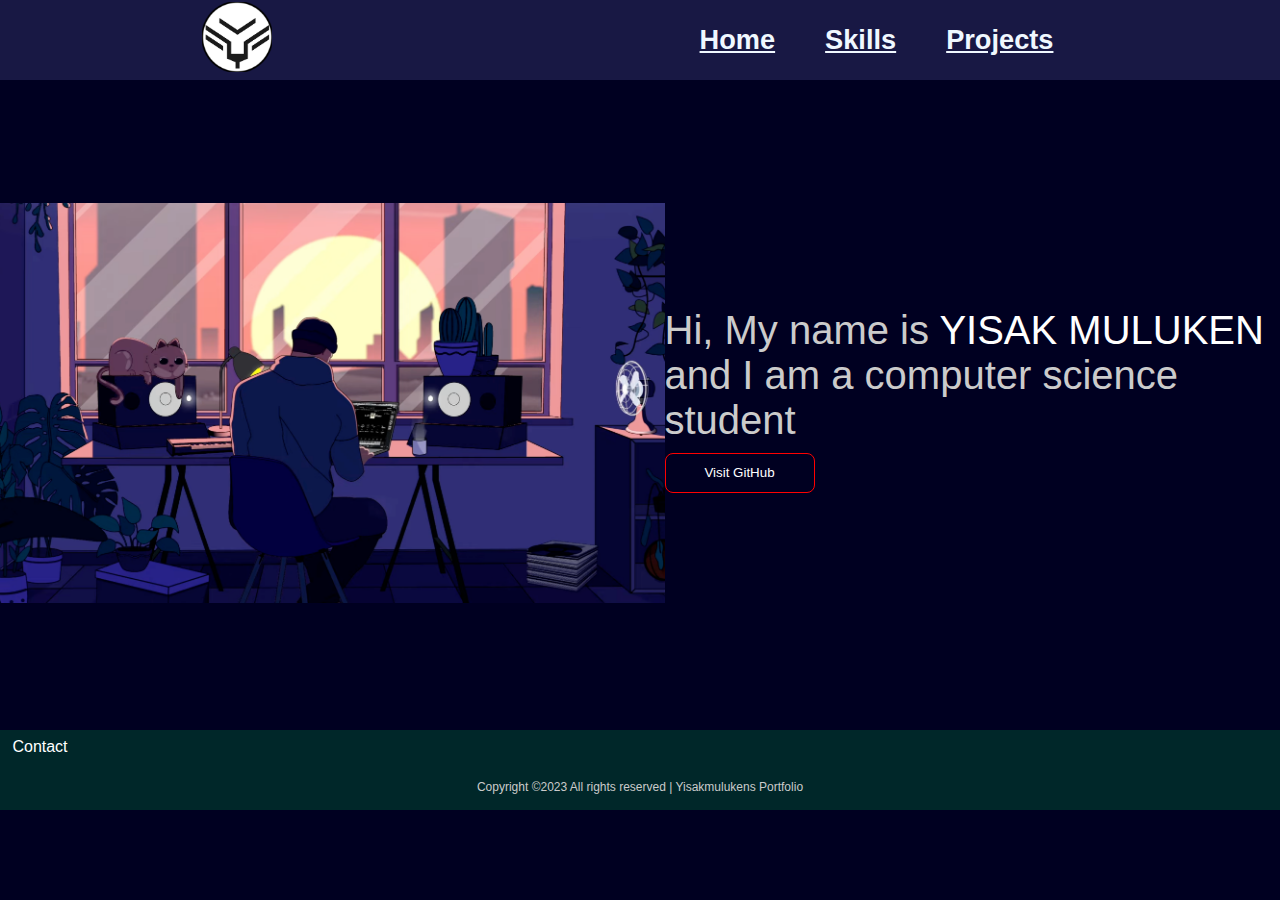
<file: index.html>
<!DOCTYPE html>
<html lang="en">
<head>
    <meta charset="UTF-8">
    <meta name="viewport" content="width=device-width, initial-scale=1.0">
    <title>My Portfolio</title>
    <link rel="stylesheet" href="style.css">
    <link rel="stylesheet" href="https://cdnjs.cloudflare.com/ajax/libs/font-awesome/6.2.0/css/all.min.css"
        integrity="sha512-xh6O/CkQoPOWDdYTDqeRdPCVd1SpvCA9XXcUnZS2FmJNp1coAFzvtCN9BmamE+4aHK8yyUHUSCcJHgXloTyT2A=="
        crossorigin="anonymous" referrerpolicy="no-referrer" />
   
</head>
<body>
    <header>
        <nav>
            <a href="index.html">
                <div class="left">
                <img src="ylo.png" alt="Photo">
                </div>
            </a>
            
            <div class="right">
                    <ul>
                        <li>
                            <a href="index.html"><h1>Home</h1></a>
                        </li>
        
                        <li>
                            <a href="skills.html"><h1>Skills</h1></a>
                        </li>
        
                        <li>
                            <a href="projects.html"><h1>Projects</h1></a>
                        </li>
                    </ul>
                
            </div>
        </nav>
    </header>

    <main>
        <div class="content">
            

            <div class="right-box">
                <img src="ui.png" alt="Photo">
            </div>
            <div class="left-box">
                <p>Hi, My name is <span class="name">YISAK MULUKEN</span></p>
                <p>and I am a computer science student </p>
                <a href="https://github.com/IKeL3"> <button>Visit GitHub</button> </a>
            </div>
        </div>
    </main>   
    
   

    <footer>
        <div class="imp-link">
            
            <div class="link">
                
                <a href="#">Contact</a>

                <a href="https://www.instagram.com/isaac_hbt">
                    <i class="fa-brands fa-instagram"></i>
                </a>
    
                <a href="https://github.com/IKeL3"> 
                    <i class="fa-brands fa-github"></i>
                </a>
    
                <a href="mailto: yisakmuluken@gmail.com">
                    <i class="fa-regular fa-envelope-open"></i>
                </a>
            </div>
            
        </div>

            <div class="copyright">
            <p>Copyright ©2023 All rights reserved | Yisakmulukens Portfolio</p>
            </div>

    </footer>
    
</body>
</html>
</file>
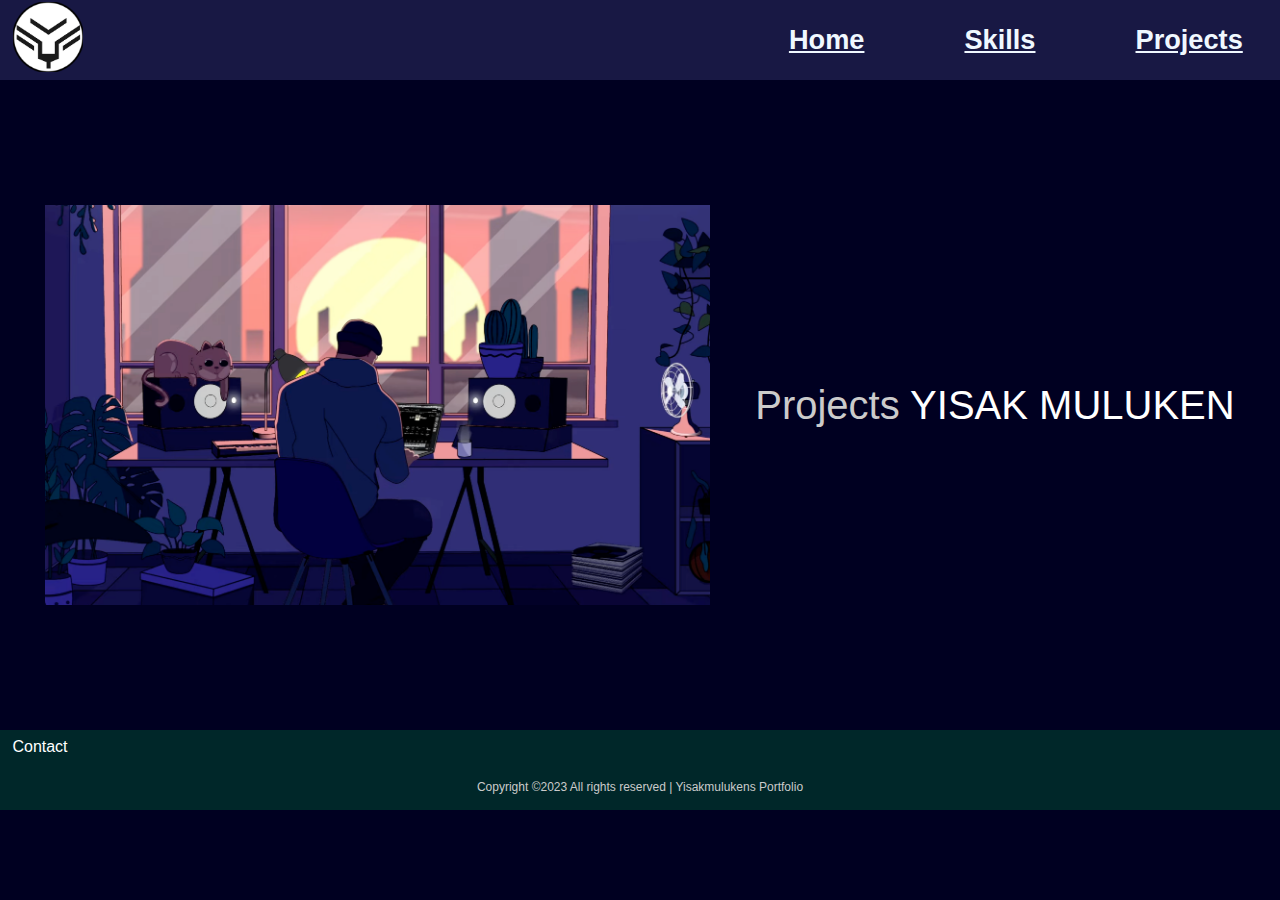
<file: projects.html>
<!DOCTYPE html>
<html lang="en">
<head>
    <meta charset="UTF-8">
    <meta name="viewport" content="width=device-width, initial-scale=1.0">
    <title>My Portfolio</title>
    <link rel="stylesheet" href="style3.css">
    <link rel="stylesheet" href="https://cdnjs.cloudflare.com/ajax/libs/font-awesome/6.2.0/css/all.min.css"
        integrity="sha512-xh6O/CkQoPOWDdYTDqeRdPCVd1SpvCA9XXcUnZS2FmJNp1coAFzvtCN9BmamE+4aHK8yyUHUSCcJHgXloTyT2A=="
        crossorigin="anonymous" referrerpolicy="no-referrer" />
   
</head>
<body>
    <header>
        <nav>
            <a href="index.html">
                <div class="left">
                <img src="ylo.png" alt="Photo">
                </div>
            </a>

            <div class="right">
                    <ul>
                        <li>
                            <a href="index.html"><h1>Home</h1></a>
                        </li>
        
                        <li>
                            <a href="skills.html"><h1>Skills</h1></a>
                        </li>
        
                        <li>
                            <a href="projects.html"><h1>Projects</h1></a>
                        </li>
                    </ul>
                
            </div>
        </nav>
    </header>

    <main>
        <div class="contentpro">
            
            <div class="right-boxpro">
                <img src="ui.png" alt="Photo">
            </div>
            
            <div class="left-boxpro">
                <p>Projects <span class="name">YISAK MULUKEN</span></p>
            </div>
        
        </div>
    
    </main>   
    
   

    <footer>
        <div class="imp-link">
            
            <div class="link">
                
                <a href="#">Contact</a>

                <a href="https://www.instagram.com/isaac_hbt">
                    <i class="fa-brands fa-instagram"></i>
                </a>
    
                <a href="https://github.com/IKeL3"> 
                    <i class="fa-brands fa-github"></i>
                </a>
    
                <a href="mailto: yisakmuluken@gmail.com">
                    <i class="fa-regular fa-envelope-open"></i>
                </a>
            </div>
            
        </div>

            <div class="copyright">
            <p>Copyright ©2023 All rights reserved | Yisakmulukens Portfolio</p>
            </div>

    </footer>
    
</body>
</html>
</file>
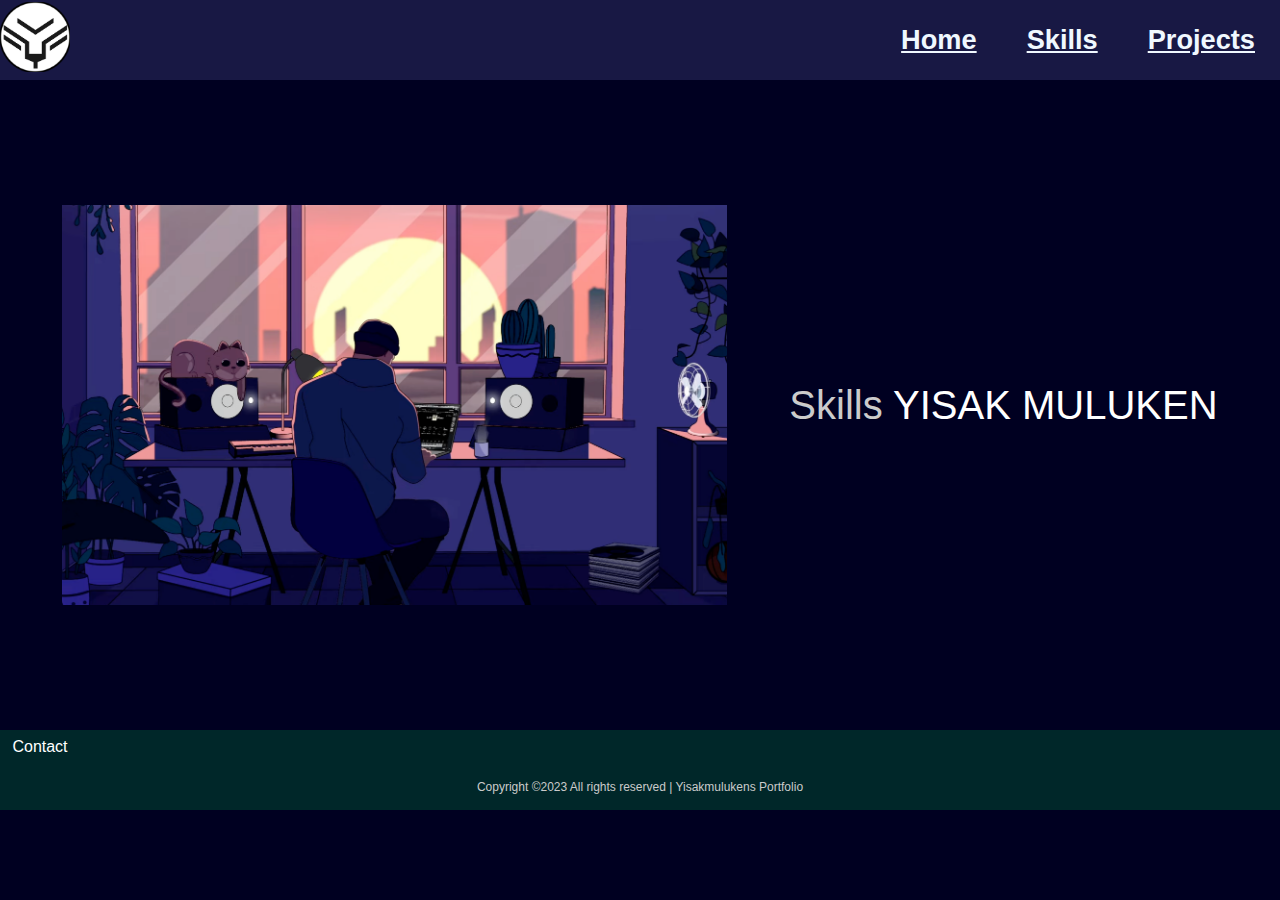
<file: skills.html>
<!DOCTYPE html>
<html lang="en">
<head>
    <meta charset="UTF-8">
    <meta name="viewport" content="width=device-width, initial-scale=1.0">
    <title>My Portfolio</title>
    <link rel="stylesheet" href="style2.css">
    <link rel="stylesheet" href="https://cdnjs.cloudflare.com/ajax/libs/font-awesome/6.2.0/css/all.min.css"
        integrity="sha512-xh6O/CkQoPOWDdYTDqeRdPCVd1SpvCA9XXcUnZS2FmJNp1coAFzvtCN9BmamE+4aHK8yyUHUSCcJHgXloTyT2A=="
        crossorigin="anonymous" referrerpolicy="no-referrer" />
   
</head>
<body>
    <header>
        <nav>
            <a href="index.html">
                <div class="left">
                <img src="ylo.png" alt="Photo">
                </div>
            </a>

            <div class="right">
                    <ul>
                        <li>
                            <a href="index.html"><h1>Home</h1></a>
                        </li>
        
                        <li>
                            <a href="skills.html"><h1>Skills</h1></a>
                        </li>
        
                        <li>
                            <a href="projects.html"><h1>Projects</h1></a>
                        </li>
                    </ul>
                
            </div>
        </nav>
    </header>

    <main>
        <div class="contentskills">
            
            <div class="right-boxskills">
                <img src="ui.png" alt="Photo">
            </div>
            
            <div class="left-boxskills">
                <p>Skills <span class="name">YISAK MULUKEN</span></p>
            </div>
        
        </div>
    </main>   
    
   

    <footer>
        <div class="imp-link">
            
            <div class="link">
                
                <a href="#">Contact</a>

                <a href="https://www.instagram.com/isaac_hbt">
                    <i class="fa-brands fa-instagram"></i>
                </a>
    
                <a href="https://github.com/IKeL3"> 
                    <i class="fa-brands fa-github"></i>
                </a>
    
                <a href="mailto: yisakmuluken@gmail.com">
                    <i class="fa-regular fa-envelope-open"></i>
                </a>
            </div>
            
        </div>

            <div class="copyright">
            <p>Copyright ©2023 All rights reserved | Yisakmulukens Portfolio</p>
            </div>

    </footer>
    
</body>
</html>
</file>
<file: style.css>
*{
    margin: 0;
    padding: 0;
}

body{
    background-color: rgb(0,0,33);
    color: white;
    font-family: 'Noto Sans', sans-serif;
    font-family: 'Poppins', sans-serif;
}

p{
    color: #cbcbcb;
}


nav{
    display: flex;
    justify-content: space-around;
    align-items: center;
    height: 80px;
    width: 100vw;
    background-color: rgb(24, 24, 68);
    position: relative;
}

nav ul{
    display: flex;
    justify-content: center;
}

nav ul li{
    list-style: none;
    margin: 0 25px;
    cursor: pointer;
    font-size: 0.85rem;
}
nav ul li a{
    color: aliceblue;
}
nav ul li a:hover{
    color: rgb(198, 205, 206);
    font-size: 0.9rem;
}


.content{
    
    height: 650px;
    width: 100vw;
    color: aliceblue;
    display: flex;
    justify-content: space-evenly;
    align-items: center;
}

.contentskills{
    height: 60px;
    width: 100vw;
    color: aliceblue;
    display: flex;
    justify-content: space-evenly;
    align-items: center;
}

.left{
    font-size: 1.5rem;
    font-weight: bold;
}

.left img{
    height: 70px;
    width: 70px;
}

.left-box p{
    font-size: 2.5rem;
    font-weight: 5px;
}

.left-boxskills p{
    font-size: 2.5rem;
    font-weight: 5px;
}

.name{
    color: rgb(255, 255, 255);
}

.left-box button{
    margin: 10px;
    margin-left: 0;
    width: 150px;
    height: 40px;
    border-radius: 8px;
    color: rgb(255, 255, 255);
    border: 1px solid rgb(255, 0, 0);
    background-color: rgb(0,0,33);
}

.left-box button:hover{
    border: 2px solid rgb(182, 182, 145);
    font-weight: 2px;
}

.right-box img{
    height: 400px;   
}

.right-boxskills{
    height: 400px; 
}

section >p{
    font-size: 1.5rem;
    font-weight: bold;
    margin: 40px;
    margin-bottom: 50px;
}

.work{
    display: flex;
    justify-content: space-around;
    height: 50vh;
}



.work-I{
    display: flex;
    flex-direction: column;
    gap: 15px;
    width: 150px;
    margin-top: -25px;
}



.bar{
    height: 80px;
    width: 0px;
    border: 1px solid white;
}

.heading{
    font-size: 1rem;
}

.details{
    font-size: 0.7rem;
    color: rgb(159, 128, 128);
}


.imp-link{
    display: flex;
    flex-direction: column;
    justify-content: space-evenly;
    align-items: center;
    height: 50px;
    background-color: rgb(0, 39, 41);
    color: white;
}

.imp-link p{
    font-size: 2rem;
    font-weight: bold;
}

.link{
    display: flex;
    flex-direction: row;
    gap: 300px;
    
}

.link a{
    text-decoration: none;
    color: white;
}

.copyright{
    text-align: center;
    height: 30px;
    width: 100vw;
    background-color: rgb(0, 39, 41);
    color: rgb(255, 255, 255);
    font-size: 0.75rem;
}
.imp-link i{
    font-size: 30px;
    color: rgb(149, 149, 149);
    padding-left: 100px;
    margin-bottom: 10px;
    
}
</file>
<file: style3.css>
*{
    margin: 0;
    padding: 0;
}

body{
    background-color: rgb(0,0,33);
    color: white;
    font-family: 'Noto Sans', sans-serif;
    font-family: 'Poppins', sans-serif;
}

p{
    color: #cbcbcb;
}

nav{
    display: flex;
    justify-content: space-between;
    align-items: center;
    height: 80px;
    width: 100%;
    background-color: rgb(24, 24, 68);
    padding-left: 1%;
    padding-right: 1%;
}

nav ul{
    display: flex;
    justify-content: center;
}
nav ul li{
    list-style: none;
    margin: 0 50px;
    cursor: pointer;
    font-size: 0.85rem;
}
nav ul li a{
    color: aliceblue;
}
nav ul li a:hover{
    color: rgb(198, 205, 206);
    font-size: 0.9rem;
}


.contentpro{
    height: 650px;
    width: 100vw;
    color: aliceblue;
    display: flex;
    justify-content: space-evenly;
    align-items: center;
}

.left{
    font-size: 1.5rem;
    font-weight: bold;
}

.left img{
    height: 70px;
    width: 70px;
}
.left-boxpro p{
    font-size: 2.5rem;
    font-weight: 5px;
}
.name{
    color: rgb(255, 255, 255);
}


.right-boxpro img{
    height: 400px;   
}

.right-boxpro{
    height: 400px; 
}


.imp-link{
    display: flex;
    flex-direction: column;
    justify-content: space-evenly;
    align-items: center;
    height: 50px;
    background-color: rgb(0, 39, 41);
    color: white;
}

.imp-link p{
    font-size: 2rem;
    font-weight: bold;
}

.imp-link i{
    font-size: 30px;
    color: rgb(149, 149, 149);
    padding-left: 100px;
    margin-bottom: 10px;
}

.link{
    display: flex;
    flex-direction: row;
    gap: 300px;
}

.link a{
    text-decoration: none;
    color: white;
}

.copyright{
    text-align: center;
    height: 30px;
    width: 100vw;
    background-color: rgb(0, 39, 41);
    color: rgb(255, 255, 255);
    font-size: 0.75rem;
}
</file>
<file: style2.css>
*{
    margin: 0;
    padding: 0;
}

body{
    background-color: rgb(0,0,33);
    color: white;
    font-family: 'Noto Sans', sans-serif;
    font-family: 'Poppins', sans-serif;
}

p{
    color: #cbcbcb;
}

nav{
    display: flex;
    justify-content: space-between;
    align-items: center;
    height: 80px;
    width: 100vw;
    background-color: rgb(24, 24, 68);
    position: relative;
}

nav ul{
    display: flex;
    justify-content: center;
}

nav ul li{
    list-style: none;
    margin: 0 25px;
    cursor: pointer;
    font-size: 0.85rem;
}
nav ul li a{
    color: aliceblue;
}
nav ul li a:hover{
    color: rgb(198, 205, 206);
    font-size: 0.9rem;
}


.contentskills{
    height: 650px;
    width: 100vw;
    color: aliceblue;
    display: flex;
    justify-content: space-evenly;
    align-items: center;
}

.left{
    font-size: 1.5rem;
    font-weight: bold;
}

.left img{
    height: 70px;
    width: 70px;

}

.left-boxskills p{
    font-size: 2.5rem;
    font-weight: 5px;
}
.name{
    color: rgb(255, 255, 255);
}


.right-boxskills img{
    height: 400px;   
}

.right-boxskills{
    height: 400px; 
}


.imp-link{
    display: flex;
    flex-direction: column;
    justify-content: space-evenly;
    align-items: center;
    height: 50px;
    background-color: rgb(0, 39, 41);
    color: white;
}

.imp-link p{
    font-size: 2rem;
    font-weight: bold;
}
.imp-link i{
    font-size: 30px;
    color: rgb(149, 149, 149);
    padding-left: 100px;
    margin-bottom: 10px;
}

.link{
    display: flex;
    flex-direction: row;
    gap: 300px;
}

.link a{
    text-decoration: none;
    color: white;
}

.copyright{
    text-align: center;
    height: 30px;
    width: 100vw;
    background-color: rgb(0, 39, 41);
    color: rgb(255, 255, 255);
    font-size: 0.75rem;
}
</file>
